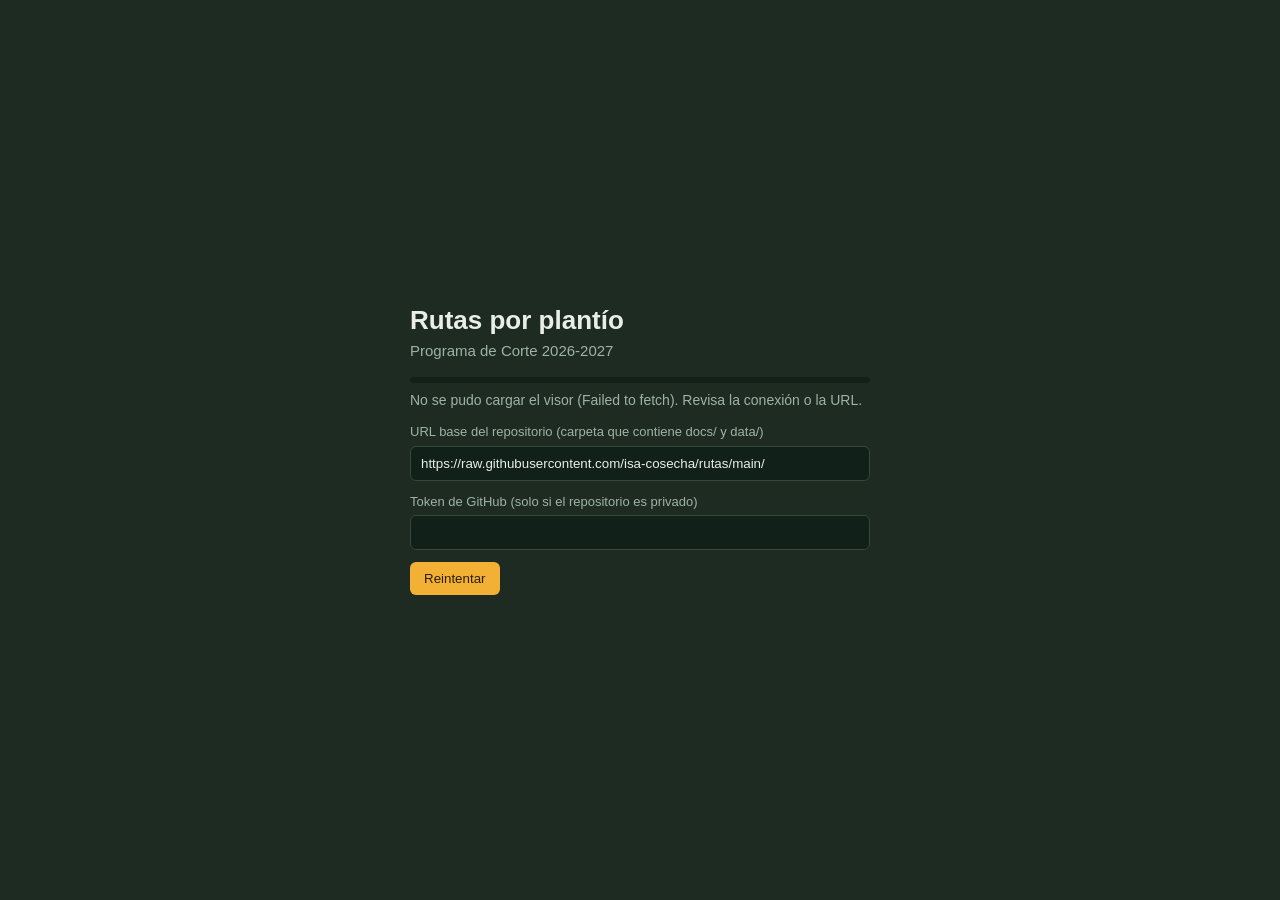
<file: docs/lanzador.html>
<!doctype html>
<html lang="es">
<head>
<meta charset="utf-8">
<meta name="viewport" content="width=device-width, initial-scale=1, viewport-fit=cover">
<meta name="theme-color" content="#1d2b22">
<title>Rutas por plantío · Programa de Corte 2026-2027</title>
<style>
:root{color-scheme:dark;--panel:#1d2b22;--field:#12201a;--line:#34493a;--ink:#e9efe7;--mute:#9fb3a4;--amber:#f2b134}
*{box-sizing:border-box} html,body{height:100%;margin:0}
body{background:var(--panel);color:var(--ink);font:15px/1.4 "Segoe UI",Arial,sans-serif;display:grid;place-items:center;padding:24px}
.bx{width:min(460px,100%)} h1{font:700 26px "Arial Narrow",Arial,sans-serif;margin:0 0 4px} .s{color:var(--mute)}
.pb{height:6px;background:var(--field);border-radius:3px;margin:16px 0 8px;overflow:hidden} #b{height:100%;width:2%;background:var(--amber);transition:width .2s}
#m{color:var(--mute);font-size:14px;min-height:20px}
#f label{display:grid;gap:4px;margin:12px 0;font-size:13px;color:var(--mute)}
#f input{background:var(--field);color:var(--ink);border:1px solid var(--line);border-radius:6px;padding:9px 10px;font:14px inherit;width:100%}
button{background:var(--amber);color:#2a1d00;border:0;border-radius:6px;padding:9px 14px;font:600 14px inherit;cursor:pointer}
</style>
</head>
<body>
<div class="bx"><h1>Rutas por plantío</h1><div class="s">Programa de Corte 2026-2027</div>
  <div class="pb"><div id="b"></div></div><div id="m">Iniciando…</div>
  <div id="f" hidden>
    <label>URL base del repositorio (carpeta que contiene docs/ y data/)
      <input id="fu" type="url" placeholder="https://raw.githubusercontent.com/usuario/repo/main/"></label>
    <label>Token de GitHub (solo si el repositorio es privado)<input id="ft" type="password" autocomplete="off"></label>
    <button id="fr">Reintentar</button>
  </div></div>
<script>
(() => {
  const $ = id => document.getElementById(id);
  const say = (t, p) => { $('m').textContent = t; if (p != null) $('b').style.width = Math.min(100, p) + '%'; };
  const rd = k => { try { return JSON.parse(localStorage.getItem(k) || '{}'); } catch { return {}; } };
  const lc = rd('rp26_launch'), cf = rd('rp26_cfg');
  let base = lc.base || 'https://raw.githubusercontent.com/isa-cosecha/rutas/main/'; if (!base.endsWith('/')) base += '/';
  const gh = cf.gh || '';
  const force = new URLSearchParams(location.search).has('forzar');
  // IndexedDB compartida con el visor (mismo esquema)
  const idb = () => new Promise((ok, ko) => { try { const r = indexedDB.open('rp26', 1); r.onupgradeneeded = () => r.result.createObjectStore('kv');
    r.onsuccess = () => ok(r.result); r.onerror = () => ko(r.error); } catch (e) { ko(e); } });
  const gget = async k => { try { const db = await idb(); return await new Promise(ok => { const q = db.transaction('kv').objectStore('kv').get(k); q.onsuccess = () => ok(q.result); q.onerror = () => ok(null); }); } catch { return null; } };
  const gput = async (k, v) => { try { const db = await idb(); await new Promise(ok => { const t = db.transaction('kv', 'readwrite'); t.objectStore('kv').put(v, k); t.oncomplete = t.onerror = () => ok(); }); } catch {} };
  function req(file, bust) {
    const full = base + file, m = full.match(/^https:\/\/raw\.githubusercontent\.com\/([^/]+)\/([^/]+)\/([^/]+)\/(.+)$/);
    if (gh && m) return [`https://api.github.com/repos/${m[1]}/${m[2]}/contents/${m[4]}?ref=${m[3]}`, {headers: {Authorization: 'Bearer ' + gh, Accept: 'application/vnd.github.raw'}, cache: 'no-store'}];
    return [full + '?v=' + bust, {cache: 'no-store'}];
  }
  async function get(file, bust, ms, total) {
    const ctl = new AbortController(), to = setTimeout(() => ctl.abort(), ms);
    try { const [u, o] = req(file, bust), r = await fetch(u, {...o, signal: ctl.signal});
      if (!r.ok) throw new Error('HTTP ' + r.status + ' al leer ' + file);
      if (!total || !r.body) return await r.text();
      const rr = r.body.getReader(), ch = []; let n = 0;
      for (;;) { const {done, value} = await rr.read(); if (done) break; ch.push(value); n += value.length; say(`Descargando visor… ${Math.round(n / 1e3)} KB`, 15 + 80 * n / total); }
      const buf = new Uint8Array(n); let o2 = 0; ch.forEach(c => { buf.set(c, o2); o2 += c.length; }); return new TextDecoder().decode(buf);
    } finally { clearTimeout(to); }
  }
  function run(html) { say('Abriendo visor…', 100); document.open(); document.write(html); document.close(); }
  function fail(err) {
    $('f').hidden = false; $('fu').value = base; $('ft').value = gh;
    say(`No se pudo cargar el visor (${err && err.message || err}). Revisa la conexión o la URL.`, 0);
    $('fr').onclick = () => { try { localStorage.setItem('rp26_launch', JSON.stringify({base: $('fu').value.trim()}));
      localStorage.setItem('rp26_cfg', JSON.stringify({...cf, gh: $('ft').value.trim()})); } catch {} location.reload(); };
  }
  (async () => {
    say('Buscando la versión más reciente del visor…', 5);
    const cached = await gget('visor');
    let meta = null, err = null;
    if (navigator.onLine !== false) { try { meta = JSON.parse(await get('docs/visor.json', Date.now(), cached ? 6000 : 10000)); } catch (e) { err = e; } }   // en modo avión no se espera a la red
    if (meta && cached && cached.v === meta.version && !force) return run(cached.html);
    if (meta) {
      const bajar = (async () => { const html = await get('docs/index.html', meta.version, 120000, meta.bytes);
        if (!/<html/i.test(html)) throw new Error('respuesta inesperada'); await gput('visor', {v: meta.version, html}); return html; })();
      if (cached && !force) { const r = await Promise.race([bajar.then(h => ({h})).catch(e => ({e})), new Promise(ok => setTimeout(() => ok({tarde: 1}), 8000))]); return run(r.h || cached.html); }   // con copia guardada no se espera una descarga lenta
      try { return run(await bajar); } catch (e) { err = e; }
    }
    if (cached) return run(cached.html);   // sin conexión: última copia guardada
    fail(err);
  })();
})();
</script>
</body>
</html>
</file>
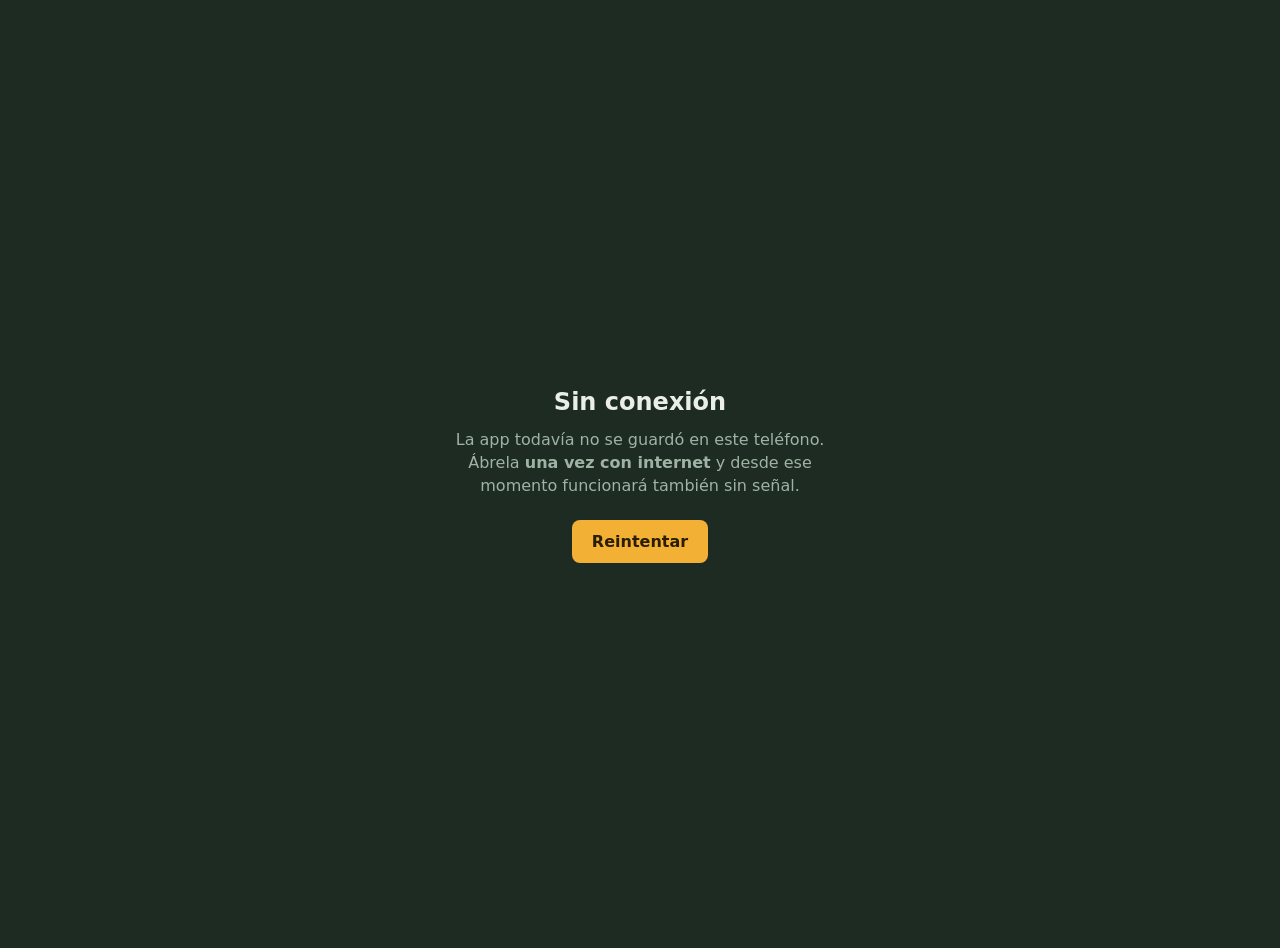
<file: docs/offline.html>
<!doctype html>
<html lang="es"><head><meta charset="utf-8"><meta name="viewport" content="width=device-width, initial-scale=1"><meta name="theme-color" content="#1d2b22">
<title>Sin conexión · Rutas y Campo</title>
<style>html,body{height:100%;margin:0}body{background:#1d2b22;color:#e9efe7;font:16px/1.45 system-ui,Segoe UI,Arial,sans-serif;display:grid;place-items:center;padding:24px;text-align:center}
.b{max-width:380px}h1{font-size:24px;margin:0 0 8px}p{color:#9fb3a4;margin:8px 0}button{margin-top:14px;background:#f2b134;color:#2a1d00;border:0;border-radius:8px;padding:12px 20px;font:600 16px system-ui,sans-serif}</style></head>
<body><div class="b"><h1>Sin conexión</h1>
<p>La app todavía no se guardó en este teléfono. Ábrela <b>una vez con internet</b> y desde ese momento funcionará también sin señal.</p>
<button onclick="location.reload()">Reintentar</button></div></body></html>
</file>
